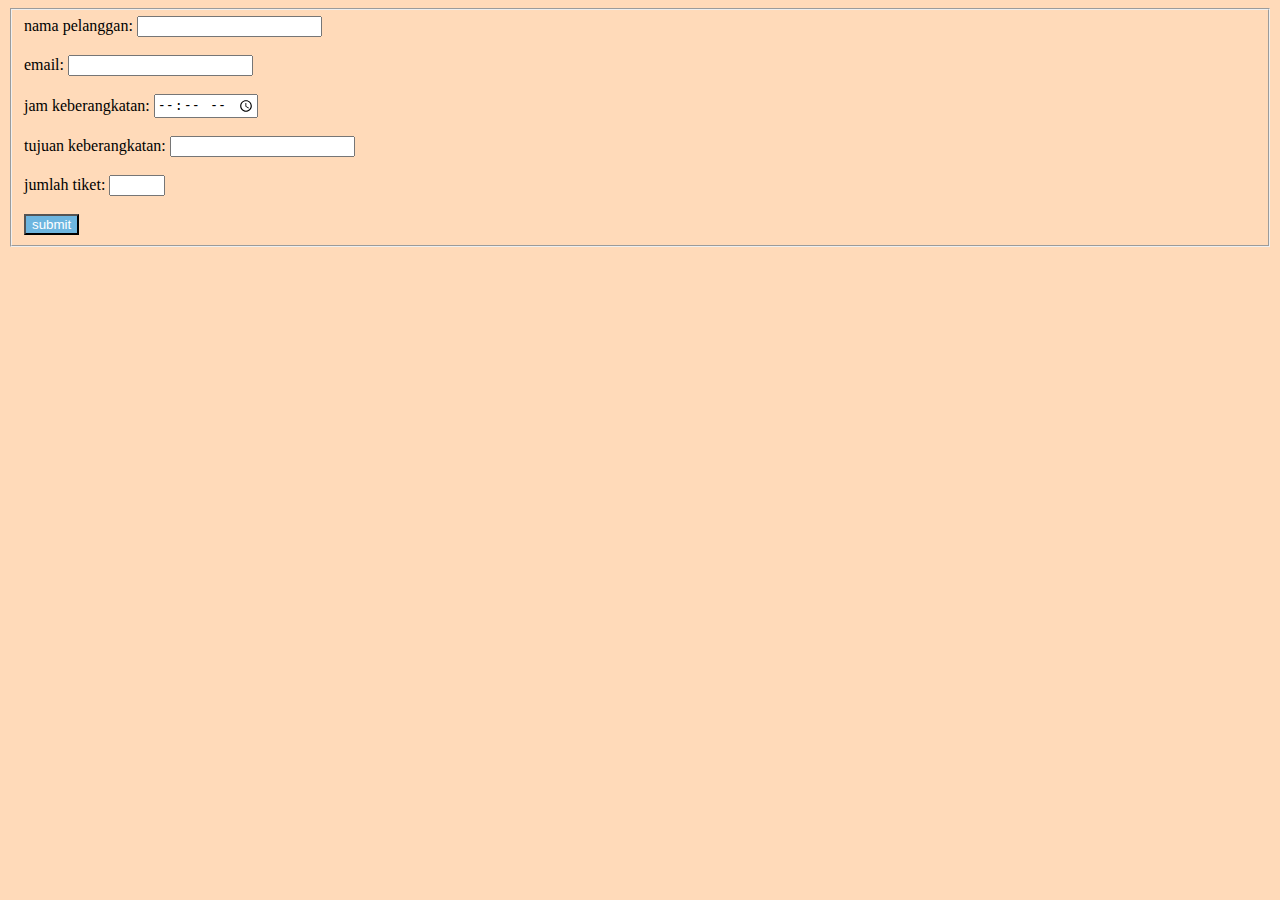
<file: index.html>
<!DOCTYPE html>
<html lang="en">
<head>
  <meta charset="UTF-8">
  <title>form validation</title>
  <style>
    .error {
      color: red;
      font-size: 14px;
    }

    body{
        background-color: peachpuff;
    
    }

    button{
        background-color: rgb(109, 181, 223);
        color:white ;
        
    }
    

  </style>
</head>
<body>
<fieldset>
  <form id="bookingForm" onsubmit="validateForm(event)">
    <label for="nama">nama pelanggan:</label>
    <input type="text" id="nama" name="nama"><br>
    <span id="namaError" class="error"></span><br>

    <label for="email">email:</label>
    <input type="email" id="email" name="email"><br>
    <span id="emailError" class="error"></span><br>

    <label for="jam">jam keberangkatan:</label>
    <input type="time" id="jam" name="jam" placeholder="HH:MM"><br>
    <span id="jamError" class="error"></span><br>

    <label for="tujuan">tujuan keberangkatan:</label>
    <input type="text" id="tujuan" name="tujuan"><br>
    <span id="tujuanError" class="error"></span><br>

    <label for="jumlah">jumlah tiket:</label>
    <input type="number" id="jumlah" name="jumlah" min="1" max="10"><br>
    <span id="jumlahError" class="error"></span><br>

    <button type="submit">submit</button>
  </form>
</fieldset>
  <div id="displayData" style="display: none;">
    <h2>data yang diisi:</h2>
    <p id="dataResult"></p>
  </div>

  <script>
    function validateForm(event) {
      event.preventDefault(); 

      var nama = document.getElementById("nama").value;
      var email = document.getElementById("email").value;
      var jam = document.getElementById("jam").value;
      var tujuan = document.getElementById("tujuan").value;
      var jumlah = document.getElementById("jumlah").value;

      var jamRegex = /^([01]?[0-9]|2[0-3]):[0-5][0-9]$/;

      var error = false;

      if (nama === '' || nama.length > 30) {
        document.getElementById("namaError").innerText = "Nama pelanggan harus diisi (maksimum 30 karakter)";
        error = true;
      } else {
        document.getElementById("namaError").innerText = "";
      }

      if (email === '' || !email.includes('@')) {
        document.getElementById("emailError").innerText = "Email harus diisi dengan format yang valid";
        error = true;
      } else {
        document.getElementById("emailError").innerText = "";
      }

      if (!jam.match(jamRegex)) {
        document.getElementById("jamError").innerText = "masukkan jam dengan format HH:MM antara 00:00 - 23:59";
        error = true;
      } else {
        document.getElementById("jamError").innerText = "";
      }

      if (tujuan === '') {
        document.getElementById("tujuanError").innerText = "tujuan keberangkatan harus diisi";
        error = true;
      } else {
        document.getElementById("tujuanError").innerText = "";
      }

      if (jumlah === '' || jumlah < 1 || jumlah > 5 || !Number.isInteger(parseFloat(jumlah))) {
        document.getElementById("jumlahError").innerText = "jumlah tiket harus bilangan bulat antara 1 - 5";
        error = true;
      } else {
        document.getElementById("jumlahError").innerText = "";
      }

      if (!error) {
        var displayData = document.getElementById("displayData");
        displayData.style.display = "block";

        var dataResult = document.getElementById("dataResult");
        dataResult.innerHTML = `
          Nama Pelanggan: ${nama}<br>
          Email: ${email}<br>
          Jam Keberangkatan: ${jam}<br>
          Tujuan Keberangkatan: ${tujuan}<br>
          Jumlah Tiket: ${jumlah}<br>
        `;
      }
    }
  </script>
</body>
</html>
</file>
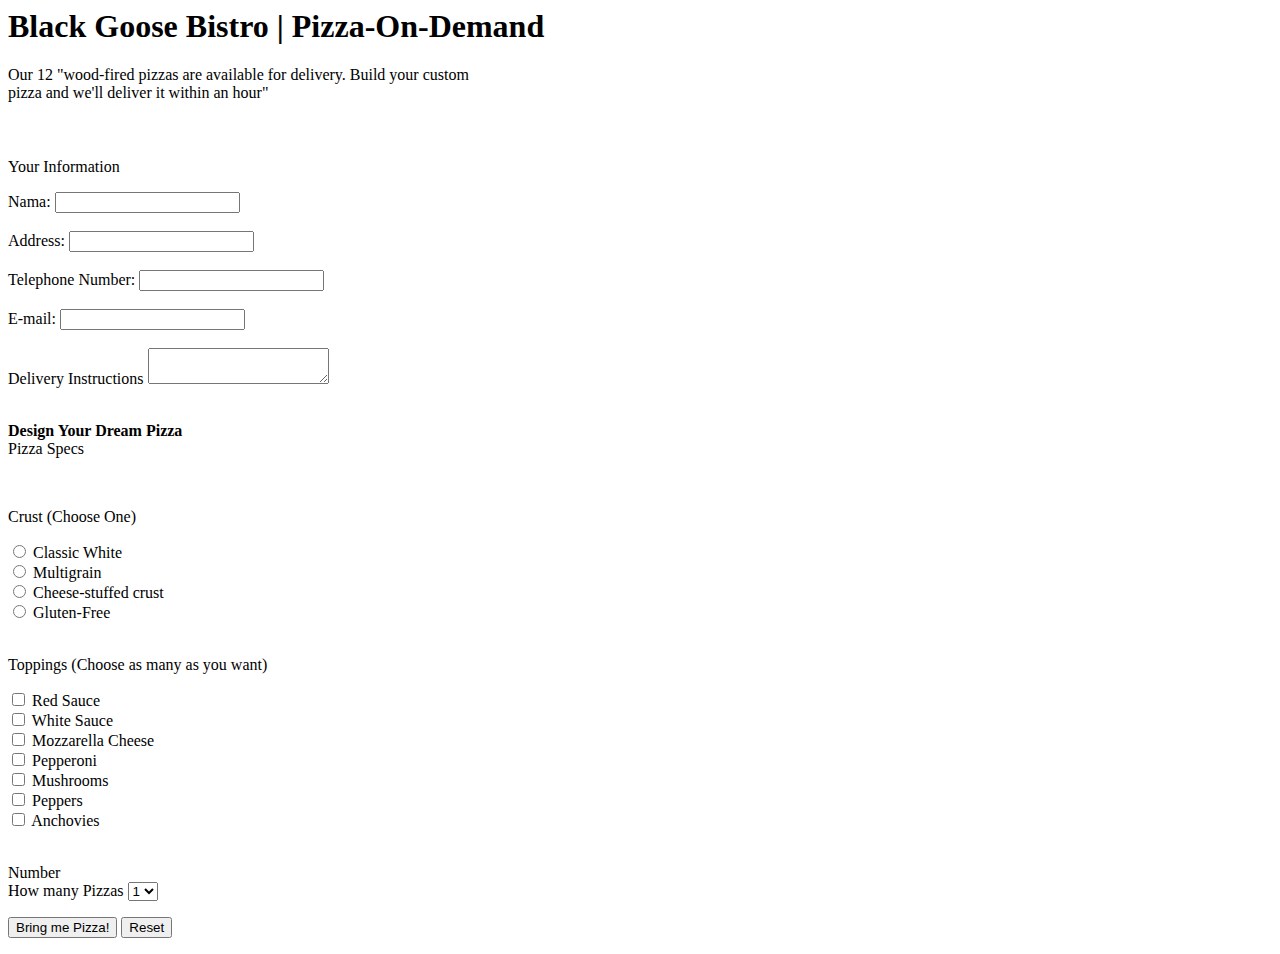
<file: pizza.html>
<html>
<head>
<title>Tugas Praktikum 3</title>
<body>
<section>
 <h1>Black Goose Bistro | Pizza-On-Demand</h1> 
    <p>Our 12 "wood-fired pizzas are available for delivery. Build your custom
        <br>
        pizza and we'll deliver it within an hour"
    </p>
    </section>
    <br>
    <section>
    <h1></h1>
    <p>
        Your Information
    </p>
    <form action="">
        <label>Nama:</label>
        <input type="text">
        <br><br>

        <label>Address:</label>
        <input type="text">
        <br><br> 

        <label>Telephone Number:</label>
        <input type="text">
        <br><br> 

        <label>E-mail:</label>
        <input type="text">
        <br><br> 

        <label>Delivery Instructions</label>
        <textarea></textarea>
        <br><br>
    </form>
</section>

<section>
    <p> <strong> Design Your Dream Pizza</strong>
        <br>
        Pizza Specs </p>
</section>
<br>

<section>
<p>Crust (Choose One)</p>
<input type="radio" id="crust" name="Crust" value="Classic White" />
<label for="classic White">Classic White</label><br />
<input type="radio" id="crust" name="Crust" value="Multigrain" />
<label for="multigrain">Multigrain</label><br />
<input type="radio" id="crust" name="Crust" value="Cheese-stuffed crust" />
<label for="cheese-stuffed crust">Cheese-stuffed crust</label><br />
<input type="radio" id="crust" name="Crust" value="Gluten-Free" />
<label for="gluten-free">Gluten-Free</label>
</section>
<br>
<section>
    <p>Toppings (Choose as many as you want) </p>
    <!--  Checkbox  -->
  <input type="checkbox" id="Toppings1" name="Toppings1" value="Red Sauce" />
  <label for="Toppings1"> Red Sauce</label><br />
  <input type="checkbox" id="Toppings2" name="Toppings2" value="White Sauce" />
  <label for="Toppings2"> White Sauce</label><br />
  <input type="checkbox" id="Toppings3" name="Toppings3" value="Mozarella Cheese" />
  <label for="Toppings3"> Mozzarella Cheese</label><br />
  <input type="checkbox" id="Toppings4" name="Toppings4" value="Pepperoni" />
  <label for="Toppings4"> Pepperoni</label><br />
  <input type="checkbox" id="Toppings5" name="Toppings5" value="Mushrooms" />
  <label for="Toppings5"> Mushrooms</label><br />
  <input type="checkbox" id="Toppings6" name="Toppings6" value="Peppers" />
  <label for="Toppings6"> Peppers</label><br />
  <input type="checkbox" id="Toppings7" name="Toppings7" value="Anchovies" />
  <label for="Toppings7"> Anchovies</label><br />
</section>
<br>
<section>
    <p>Number
        <br>
        How many Pizzas
        <select>
            <option>1</option>
            <option>2</option>
            <option>3</option>
            <option>4</option>
            <option>5</option>
            <option>6</option>
        </select>
    </p>
</section>
   <form action="thankyoupizza.html">
    <input type="submit" value="Bring me Pizza!">
    <input type="reset" value="Reset">
</form>
</body>
</html>
</file>
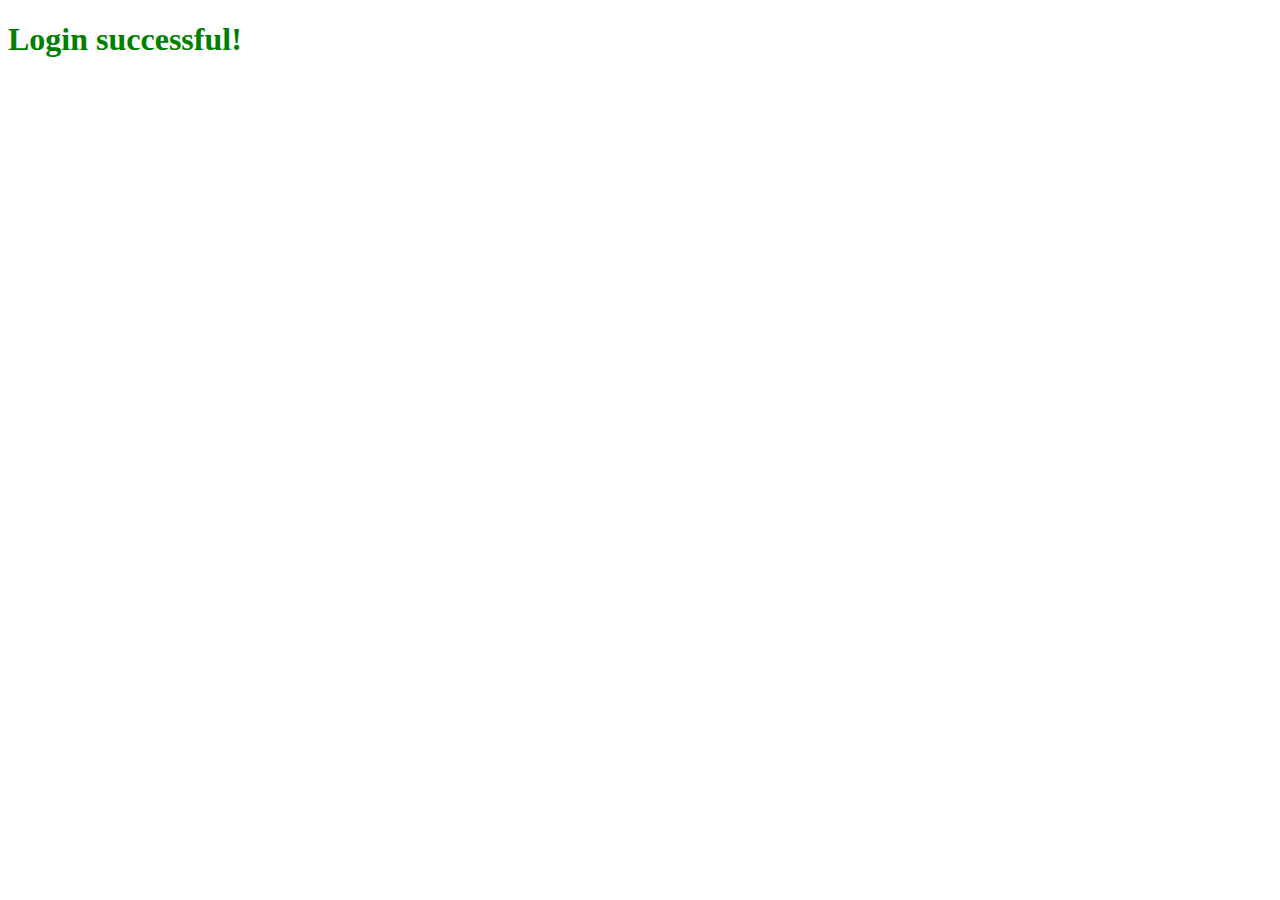
<file: success.html>
<!DOCTYPE html>
<html lang="en">
<head>
    <meta charset="UTF-8">
    <meta name="viewport" content="width=device-width, initial-scale=1.0">
    <title>Success Page</title>
</head>
<body>
    <style>
    body{
	    color: green;
     }
    </style>
    <h1>Login successful!</h1>
    <!-- Additional content for the success page can be added here -->
</body>
</html>
</file>
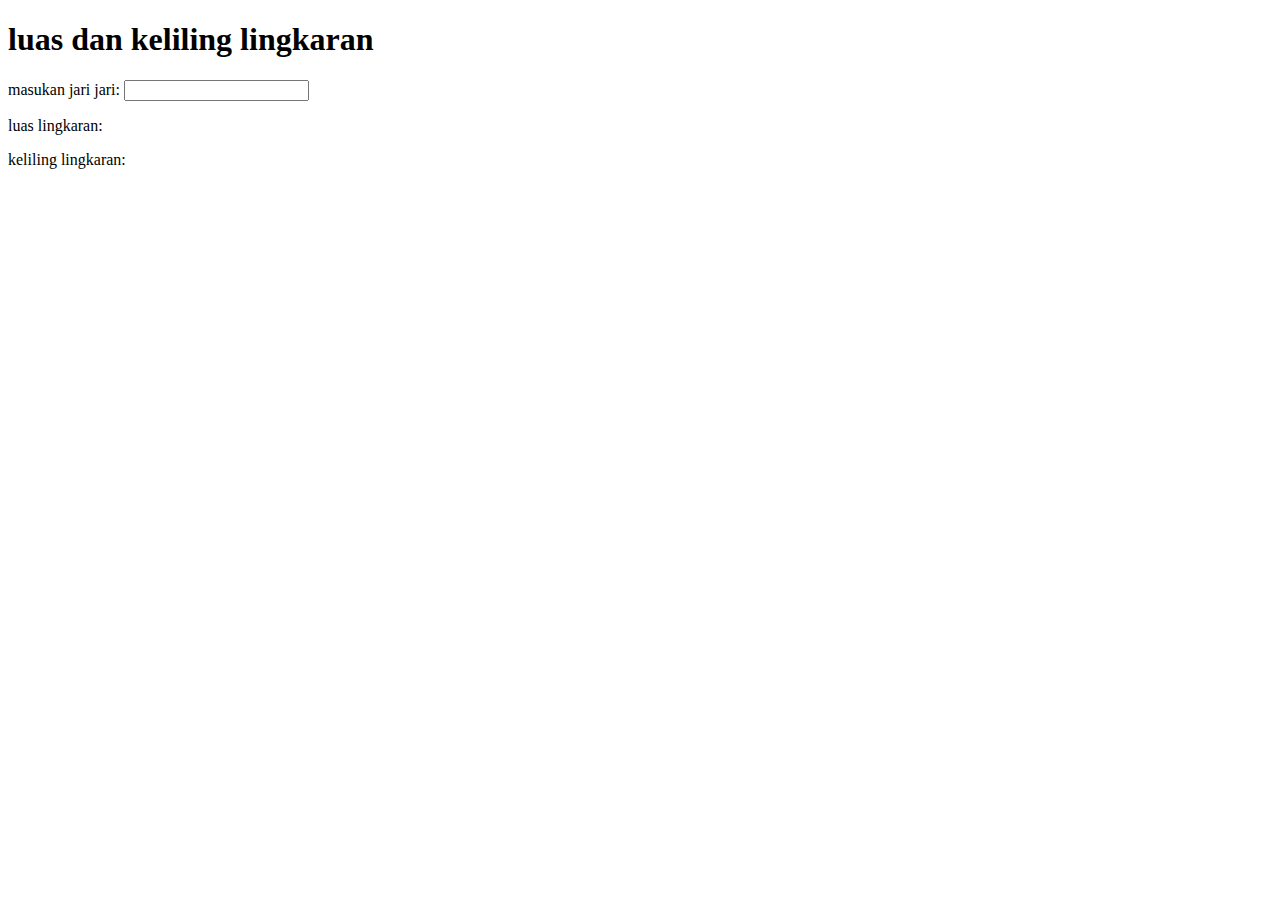
<file: tugas11.html>
<!DOCTYPE html>
<html lang="en">
<head>
    <meta charset="UTF-8">
    <meta name="viewport" content="width=device-width, initial-scale=1.0">
    <title>tugas luas dan keliling lingkaran</title>
</head>
<body>
    <h1>luas dan keliling lingkaran</h1>
    <form>
        <label for="jari jari"> masukan jari jari: </label>
        <input type="number" id="jari jari" onchange="lingkran()">    
    </form>
    <p>luas lingkaran: <span id="luas"></span> </p>
    <p>keliling lingkaran: <span id="keliling"></span> </p>
    <script>
        function lingkran() {
            let jarijari= parseFloat(document.getElementById("jari jari").value) || 0;
            console.log("jari jari" + luas)
            console.log("keliling" + keliling)
            let luaslingkaran= Math.PI * jarijari * jarijari;
            let kelilinglingkaran= Math.PI * jarijari * jarijari;
            document.getElementById("luas").innerHTML=luaslingkaran.toFixed(2);
            document.getElementById("keliling").innerHTML=kelilinglingkaran.toFixed(2);
        }
    </script>
</body>
</html>
</file>
